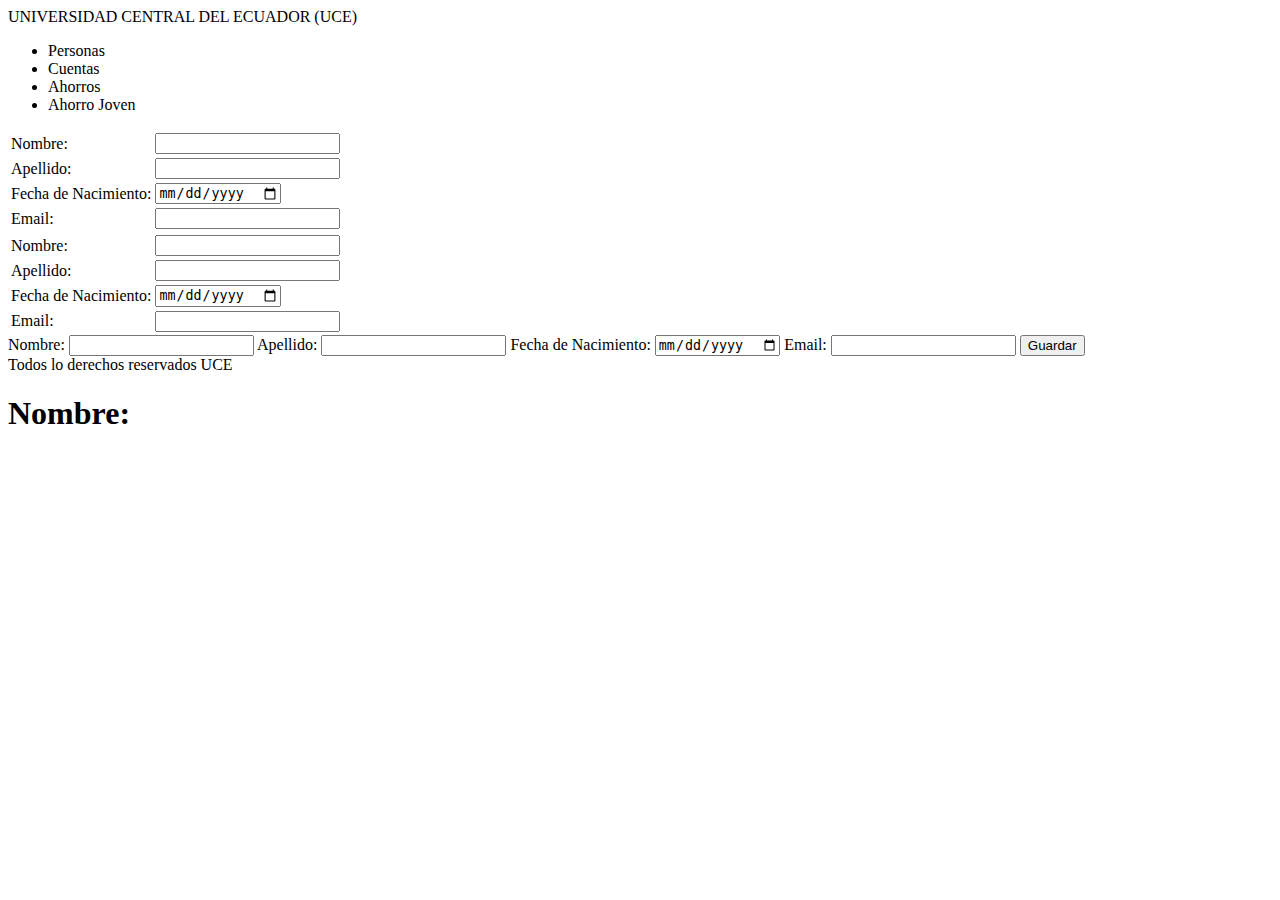
<file: index.html>
<!DOCTYPE html>
<html lang="en">
<head>
    <meta charset="UTF-8">
    <meta name="viewport" content="width=device-width, initial-scale=1.0">
    <title>Document</title>
</head>
<body>


    <header>
        UNIVERSIDAD CENTRAL DEL ECUADOR (UCE)
    </header>


    <nav>
        <ul>
            <li>Personas</li>
            <li>Cuentas</li>
            <li>Ahorros</li>
            <li>Ahorro Joven</li>
        </ul>
    </nav>
    <!-- Buena practica Con tabla y con referencia id -->
    <section>
        <table> 
            <tr>
                <td><label id="id_nombre" for="id_input_nombre">Nombre: </label></td>
                <td><input id="id_input_nombre" type="text"></td>
            </tr>
            <tr>
                <td><label id="id_apellido" for="id_input_apellido">Apellido: </label></td>
                <td><input id="id_input_apellido" type="text"></td>
            </tr>
            <tr>
                <td><label id="id_fecha" for="id_input_fecha">Fecha de Nacimiento: </label></td>
                <td><input id="id_input_fecha" type="date"></td>
            </tr>
            <tr>
                <td><label id="id_email" for="id_input_email">Email: </label></td>
                <td><input id="id_input_email" type="email"></td>
            </tr>
        </table>


        <!-- Ordenada por tablas pero no completo -->
        <table> 
            <tr>
                <td><label for="">Nombre: </label></td>
                <td><input type="text"></td>
            </tr>
            <tr>
                <td><label for="">Apellido: </label></td>
                <td><input type="text"></td>
            </tr>
            <tr>
                <td><label for="">Fecha de Nacimiento: </label></td>
                <td><input type="date"></td>
            </tr>
            <tr>
                <td><label for="">Email: </label></td>
                <td><input type="email"></td>
            </tr>
        </table>


        <!-- Formulario basico sin orden  -->
        <label for="">Nombre: </label>
        <input type="text">
        <label for="">Apellido: </label>
        <input type="text">
        <label for="">Fecha de Nacimiento: </label>
        <input type="date">
        <label for="">Email: </label>
        <input type="email">
        <button> Guardar </button>
    </section>

    <footer>Todos lo derechos reservados UCE</footer>

</body>
</html>

<label>
    <h1>Nombre: </h1>
</label>
</file>
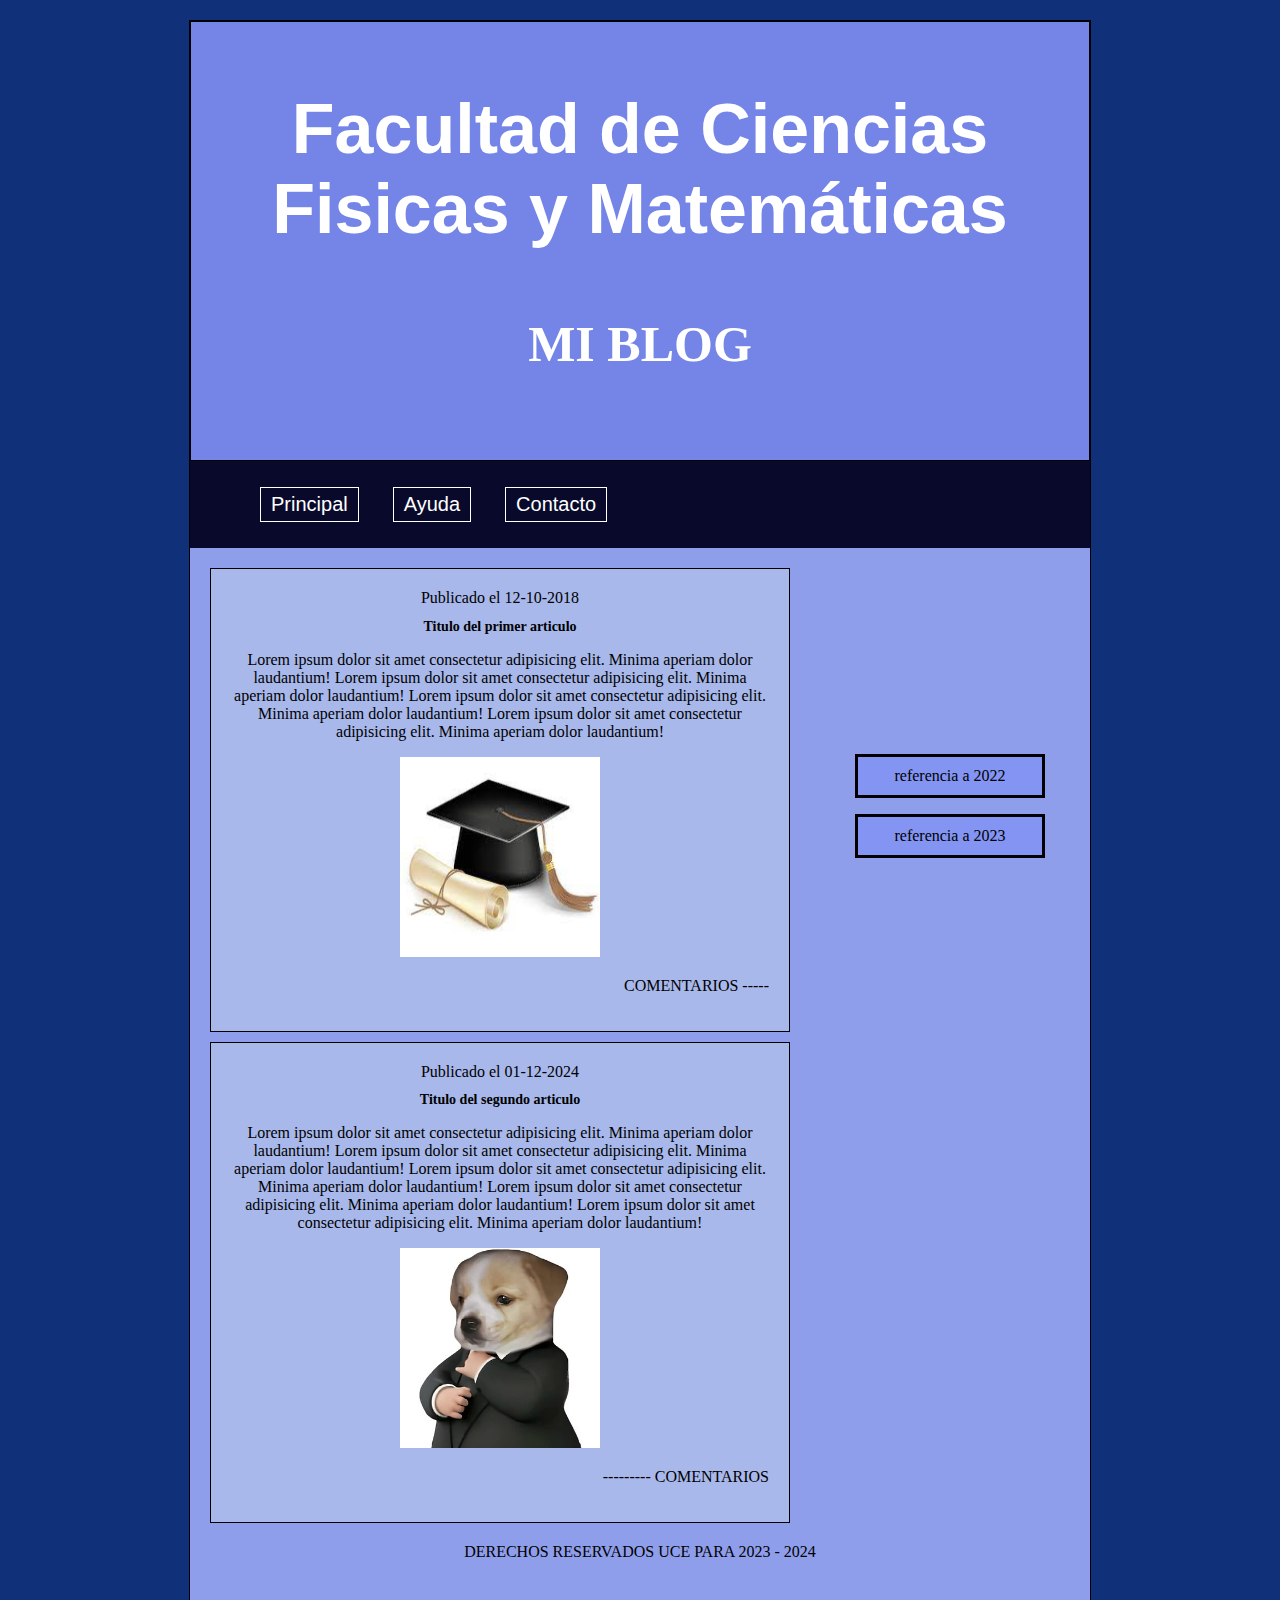
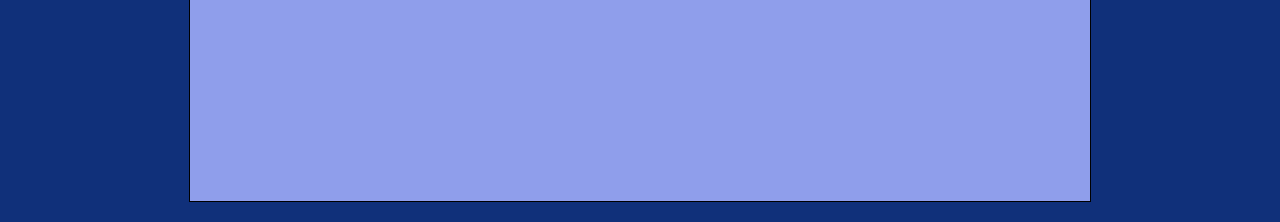
<file: html/blog.html>
<!DOCTYPE html>
<html lang="en">
<head>
    <meta charset="UTF-8">
    <meta name="viewport" content="width=device-width, initial-scale=1.0">
    <title>Document</title>
    <link rel="stylesheet" href="/css/blog.css">
</head>

<body>
    <div class="agrupar">
        <header class="cabecera">
            <h1>Facultad de Ciencias Fisicas y Matemáticas</h1>
            <h4>MI BLOG</h4>
    
        </header>
        <nav class="menu">
            <ul>
                <li>Principal</li>
                <li>Ayuda</li>
                <li>Contacto</li>
            
            </ul>
        </nav>
    
        <section class="seccion">
            <article id="id_Articulo1">
                <time datetime="12-10-2018"> Publicado el 12-10-2018</time>
                <h2>Titulo del primer articulo</h2>
                <p>Lorem ipsum dolor sit amet consectetur adipisicing elit. Minima aperiam dolor laudantium!
                    Lorem ipsum dolor sit amet consectetur adipisicing elit. Minima aperiam dolor laudantium!
                    Lorem ipsum dolor sit amet consectetur adipisicing elit. Minima aperiam dolor laudantium!
                    Lorem ipsum dolor sit amet consectetur adipisicing elit. Minima aperiam dolor laudantium!
                    
                </p>
                <img src="/img/gradu.jpg" alt="NO SE PUEDO CARGAR ERROR">
                <footer>
                    <p>COMENTARIOS -----</p>
                </footer>
            </article>
    
            <article id="id_Articulo2">
                <time datetime="01-12-2024"> Publicado el 01-12-2024</time>
                <h2>Titulo del segundo articulo</h2>
                <p>Lorem ipsum dolor sit amet consectetur adipisicing elit. Minima aperiam dolor laudantium!
                    Lorem ipsum dolor sit amet consectetur adipisicing elit. Minima aperiam dolor laudantium!
                    Lorem ipsum dolor sit amet consectetur adipisicing elit. Minima aperiam dolor laudantium!
                    Lorem ipsum dolor sit amet consectetur adipisicing elit. Minima aperiam dolor laudantium!
                    Lorem ipsum dolor sit amet consectetur adipisicing elit. Minima aperiam dolor laudantium!
                </p>
                <img src="/img/libro.jpg" alt="NO SE PUEDO CARGAR ERROR">
                <footer>
                    <p>--------- COMENTARIOS </p>
                </footer>
            </article>
    
        </section>
    
        <aside class="referencias">
            <blockquote cite="https://miblog2.com">
                referencia a 2022
            </blockquote>
    
            <blockquote cite="https://miblog2.com">
                referencia a 2023
            </blockquote>
        </aside>
    
        <footer class="pie">
            <p>DERECHOS RESERVADOS UCE PARA 2023 - 2024 </p>
        </footer>
        
    </div>
</body>
</html>
</file>
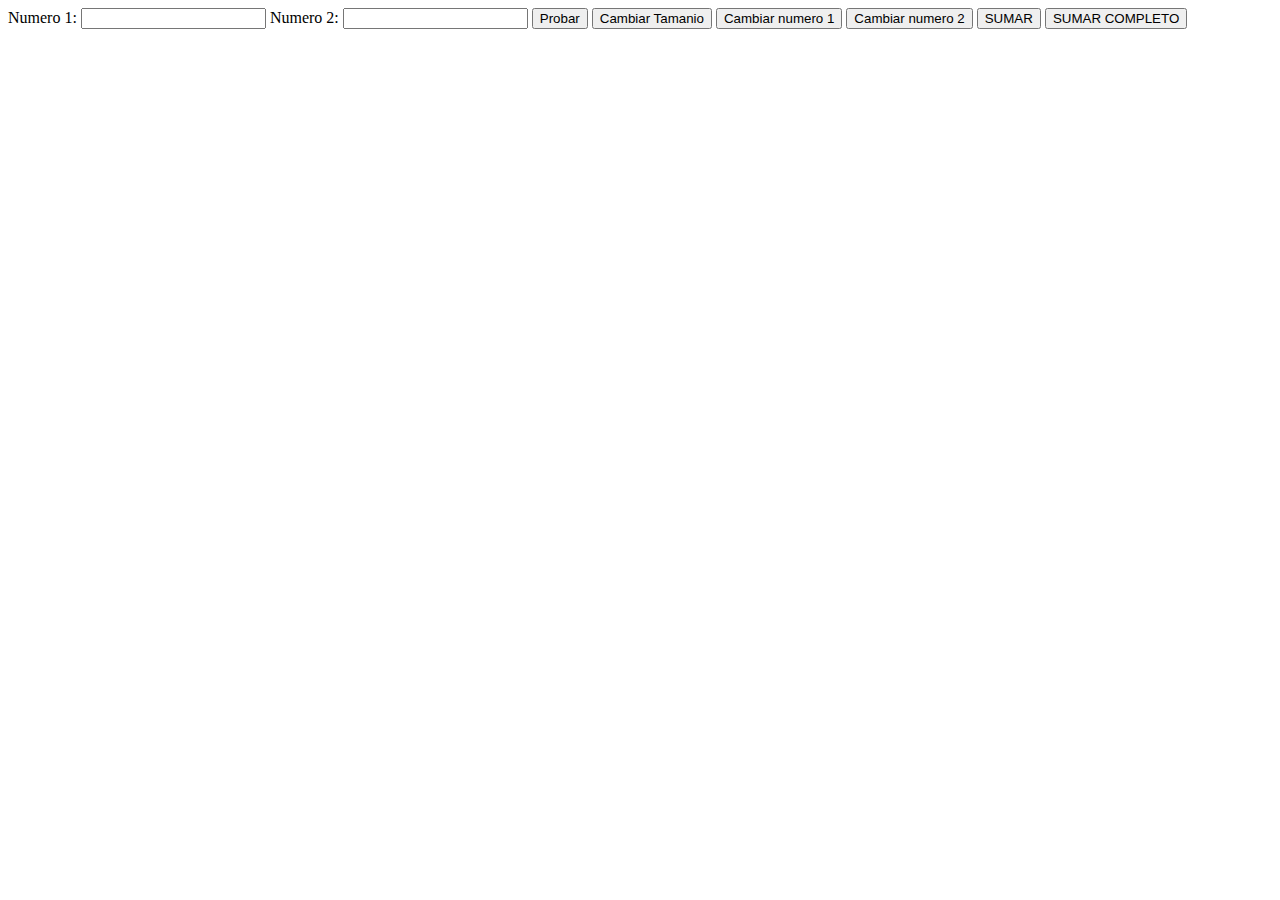
<file: html/calculadora.html>
<!DOCTYPE html>
<html lang="en">
<head>
    <meta charset="UTF-8">
    <meta name="viewport" content="width=device-width, initial-scale=1.0">
    <title>CALCULADORA</title>
    <script>
        function cambiarTexto(idElemento) {
            document.getElementById(idElemento).style.background="yellow";
            document.getElementById(idElemento).style.fontSize="30px";

        }



        /* SUMAR PERO CONCATENA */
        function sumar(numero1, numero2) {
            var total = numero1 + numero2;
            console.log(total);
            
        }

        /* OTRA FORMA DE SUMAR */
        function sumarCompleto() {
            var num1 = parseInt(document.getElementById('id_numero1').value);
            var num2 = parseInt(document.getElementById('id_numero2').value);
            
            var total = num1 + num2;
            console.log(total);
            
        }
    </script>
</head>
<body>

    <header>

    </header>

    <nav>

    </nav>

    <section>

        <label id="id_label_numero1" for="id_numero1">Numero 1: </label>
        <input id="id_numero1" type="number">

        <label id="id_label_numero2" for="id_numero2">Numero 2: </label>
        <input id="id_numero2" type="number">

        <button onclick="document.getElementById('id_label_numero1').style.color = 'red' ">Probar</button>

        <!-- cuidado la escritura -->
            
        <button onclick="document.getElementById('id_label_numero1').style.fontSize = '30px' ">Cambiar Tamanio </button>

        <!-- este es el externo -->

        <button onclick="cambiarTexto('id_label_numero1')">Cambiar numero 1</button>
        <button onclick="cambiarTexto('id_label_numero2')">Cambiar numero 2</button>


        <!-- botones para sumar -->
        <button onclick="sumar(document.getElementById('id_numero1').value, document.getElementById('id_numero2').value)">SUMAR</button>
        <button onclick="sumarCompleto('')">SUMAR COMPLETO</button>

    
    
    </section>

    <footer>

    </footer>

</body>
</html>
</file>
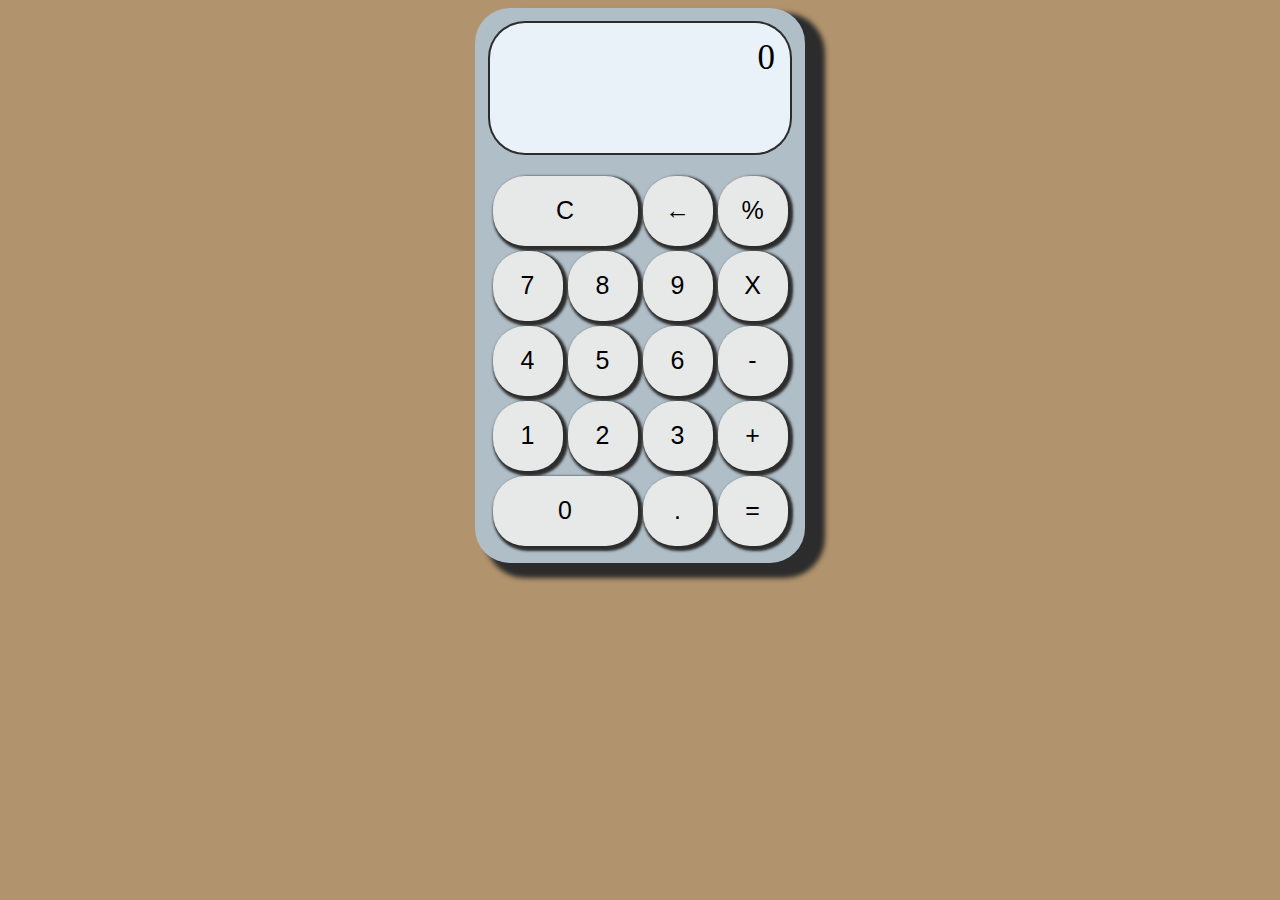
<file: html/CalculadoraCompleta.html>
<!DOCTYPE html>
<html lang="en">

<head>
    <meta charset="UTF-8">
    <meta name="viewport" content="width=device-width, initial-scale=1.0">
    <title>Calculadora Completa</title>
    <link rel="stylesheet" href="/css/calculadora.css">
    <script src="/js/calculadora.js"></script>
</head>

<body>

    <header></header>
    <nav></nav>
    <section>
        
        <div class="container">
            <div class="calculadora">
                <div class="display" id="id_display">0</div>
                <button class="col-2" onclick="vaciar()">C</button>
                <button onclick="borrar()" > &larr;</button>
                <button onclick="operar('%')" >%</button>
                <button onclick="numeroPoner('7')">7</button>
                <button onclick="numeroPoner('8')">8</button>
                <button onclick="numeroPoner('9')">9</button>
                <button onclick="operar('*')">X</button>
                <button onclick="numeroPoner('4')">4</button>
                <button onclick="numeroPoner('5')">5</button>
                <button onclick="numeroPoner('6')">6</button>
                <button onclick="operar('-')" >-</button>
                <button onclick="numeroPoner('1')">1</button>
                <button onclick="numeroPoner('2')">2</button>
                <button onclick="numeroPoner('3')">3</button>
                <button onclick="operar('+')">+</button>
                <button class="col-2" onclick="numeroPoner('0')">0</button>
                <button onclick="numeroPoner('.')">.</button>
                <button onclick="calcular()">=</button>

            </div>
        </div>


    </section>
    <footer></footer>

</body>

</html>
</file>
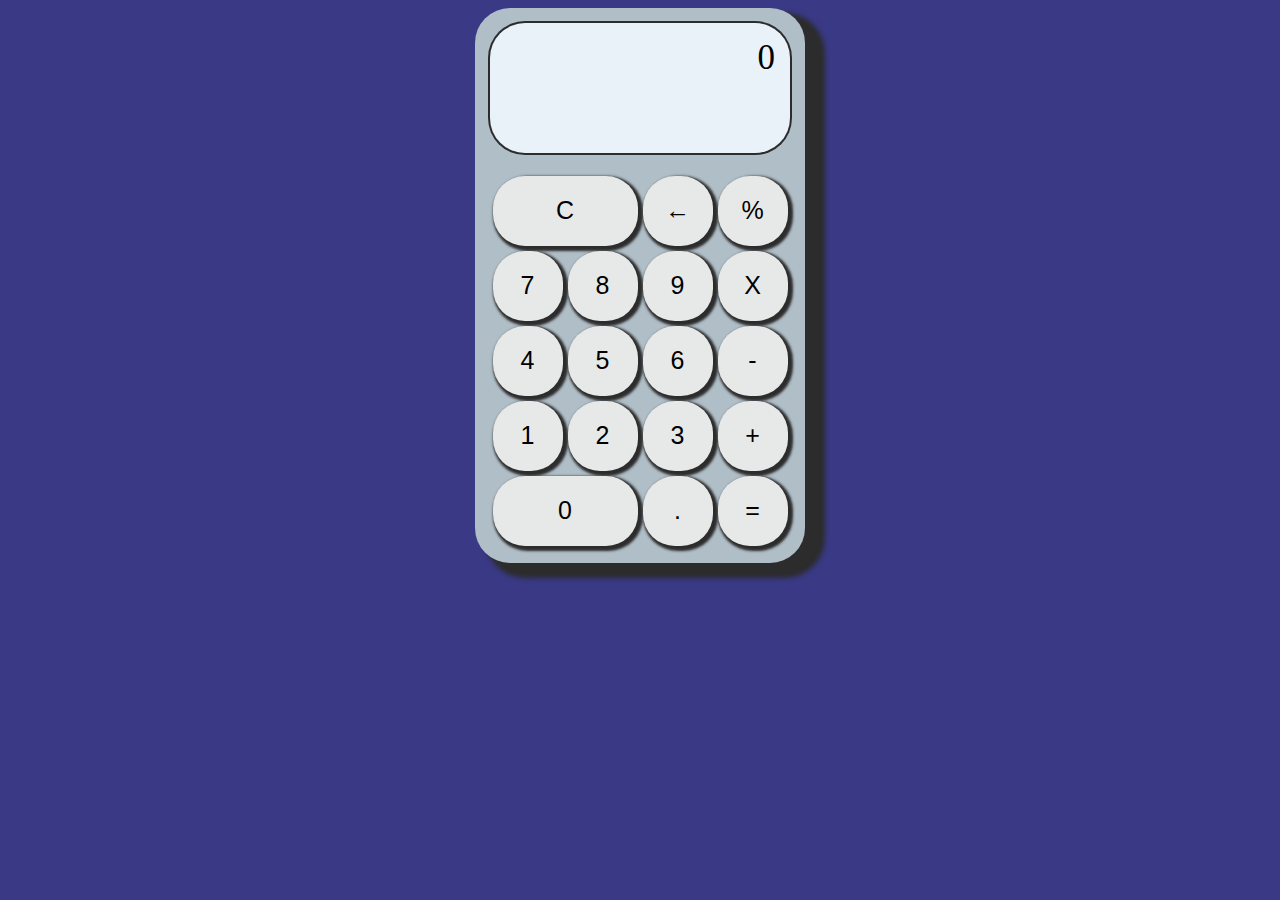
<file: html/calculadoraCompleta.html>
<!DOCTYPE html>
<html lang="en">

<head>
    <meta charset="UTF-8">
    <meta name="viewport" content="width=device-width, initial-scale=1.0">
    <title>Calculadora Completa</title>
    <link rel="stylesheet" href="/css/calculadoraCompleta.css">
    <script src="/js/calculadoraCompleta.js"></script>
</head>

<body>

    <header></header>
    <nav></nav>
    <section>
        
        <div class="container">
            <div class="calculadora">
                <div class="display" id="id_display">0</div>
                <button class="col-2" onclick="vaciar()">C</button>
                <button onclick="borrar()" > &larr;</button>
                <button onclick="operar('%')" >%</button>
                <button onclick="numeroPoner('7')">7</button>
                <button onclick="numeroPoner('8')">8</button>
                <button onclick="numeroPoner('9')">9</button>
                <button onclick="operar('*')">X</button>
                <button onclick="numeroPoner('4')">4</button>
                <button onclick="numeroPoner('5')">5</button>
                <button onclick="numeroPoner('6')">6</button>
                <button onclick="operar('-')" >-</button>
                <button onclick="numeroPoner('1')">1</button>
                <button onclick="numeroPoner('2')">2</button>
                <button onclick="numeroPoner('3')">3</button>
                <button onclick="operar('+')">+</button>
                <button class="col-2" onclick="numeroPoner('0')">0</button>
                <button onclick="numeroPoner('.')">.</button>
                <button onclick="calcular()">=</button>

            </div>
        </div>


    </section>
    <footer></footer>

</body>

</html>
</file>
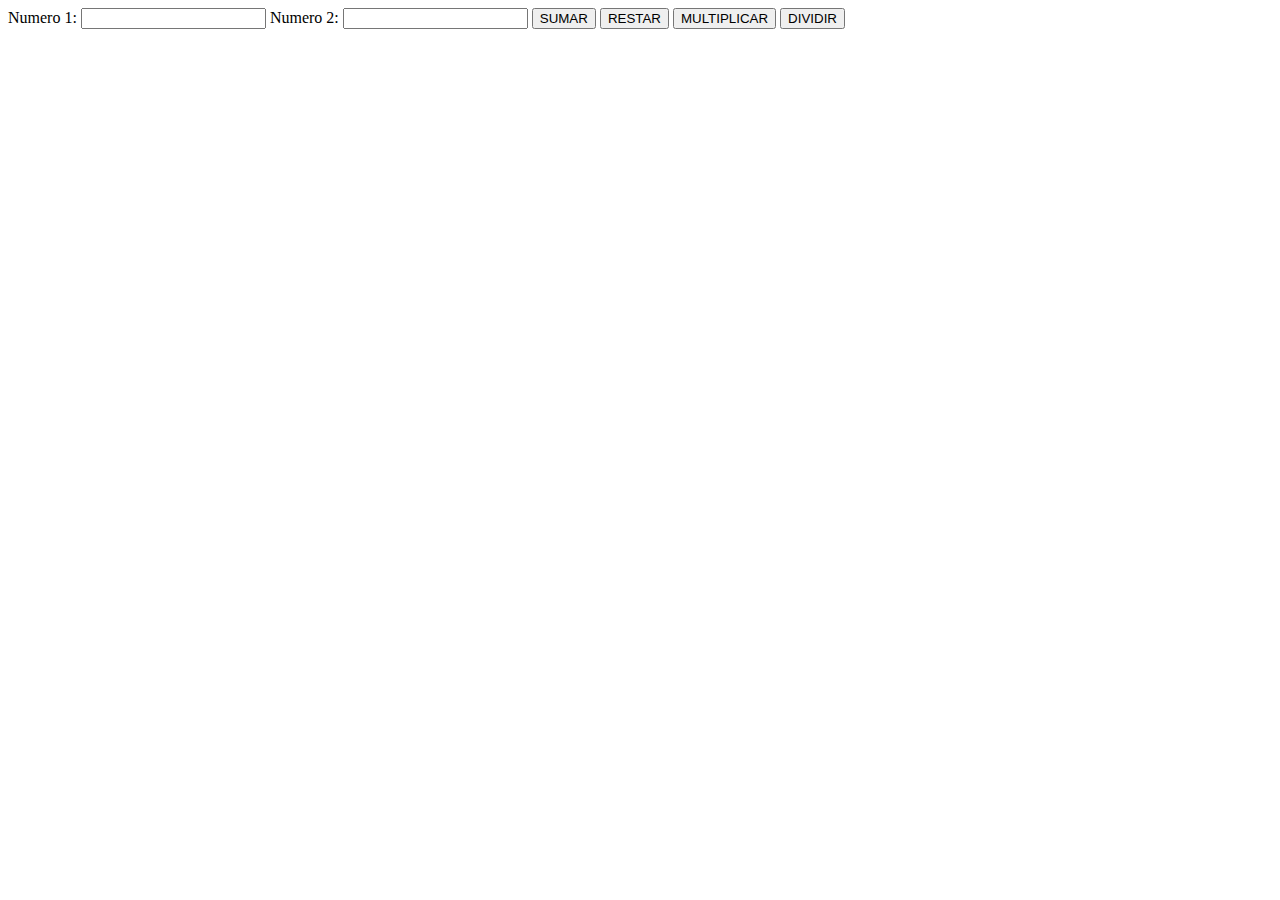
<file: html/calculadoraexterna.html>
<!DOCTYPE html>
<html lang="en">
<head>
    <meta charset="UTF-8">
    <meta name="viewport" content="width=device-width, initial-scale=1.0">
    <title>CALCULADORA EXTERNA</title>
    
    <script src="/js/calculadora.js"></script>

</head>
<body>

    <header>

    </header>

    <nav>

    </nav>

    <section>

        <label id="id_label_numero1" for="id_numero1">Numero 1: </label>
        <input id="id_numero1" type="number">

        <label id="id_label_numero2" for="id_numero2">Numero 2: </label>
        <input id="id_numero2" type="number">

        <button onclick="sumar('id_numero1','id_numero2')">SUMAR</button>
        <button onclick="restar('id_numero1','id_numero2')">RESTAR</button>
        <button onclick="multiplicar('id_numero1','id_numero2')">MULTIPLICAR</button>
        <button onclick="dividir('id_numero1','id_numero2')">DIVIDIR</button>
        <br>
        <label id="id_resultado" ></label>

    
    
    </section>

    <footer>

    </footer>

</body>
</html>
</file>
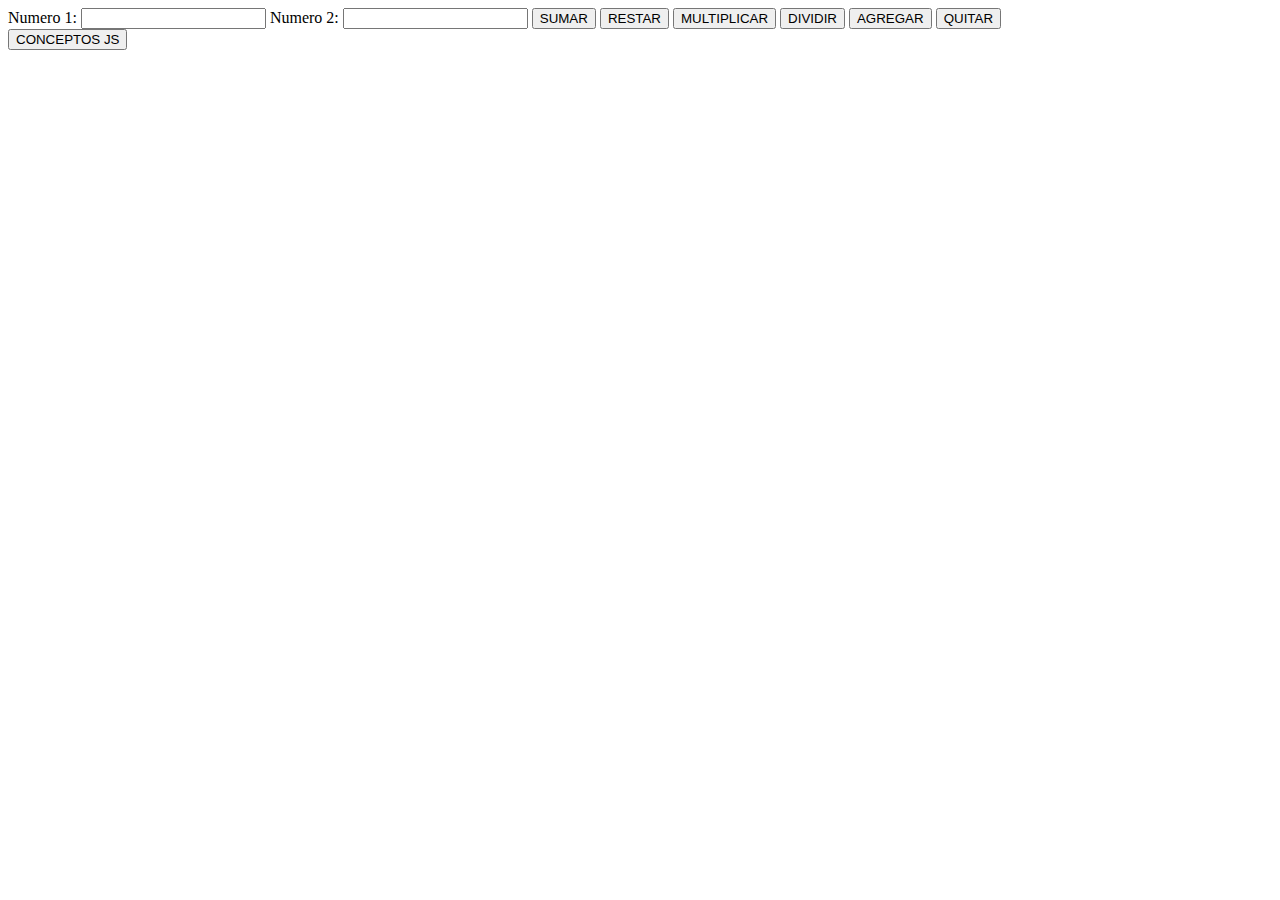
<file: html/calculadoraexternalambda.html>
<!DOCTYPE html>
<html lang="en">
<head>
    <meta charset="UTF-8">
    <meta name="viewport" content="width=device-width, initial-scale=1.0">
    <title>CALCULADORA LAMBDA</title>

    <script src="/js/calculadoralambda.js"></script>

</head>
<body>

    <header>

    </header>

    <nav>

    </nav>

    <section>

        <label id="id_label_numero1" for="id_numero1">Numero 1: </label>
        <input id="id_numero1" type="number">

        <label id="id_label_numero2" for="id_numero2">Numero 2: </label>
        <input id="id_numero2" type="number">

        <button onclick="sumar('id_numero1','id_numero2')">SUMAR</button>
        <button onclick="restar('id_numero1','id_numero2')">RESTAR</button>
        <button onclick="multiplicar('id_numero1','id_numero2')">MULTIPLICAR</button>
        <button onclick="dividir('id_numero1','id_numero2')">DIVIDIR</button>
        <button onclick="agregarElemento()">AGREGAR</button>
        <button onclick="quitarElemento()">QUITAR</button>
        
        <br>
        <label id="id_resultado" ></label>


        <div id="id_division"></div>

         <!-- tipos de datos JS -->

        <button onclick="conceptosJS()">CONCEPTOS JS</button>
        
    
    
    </section>

    <footer>

    </footer>

</body>

</html>
</file>
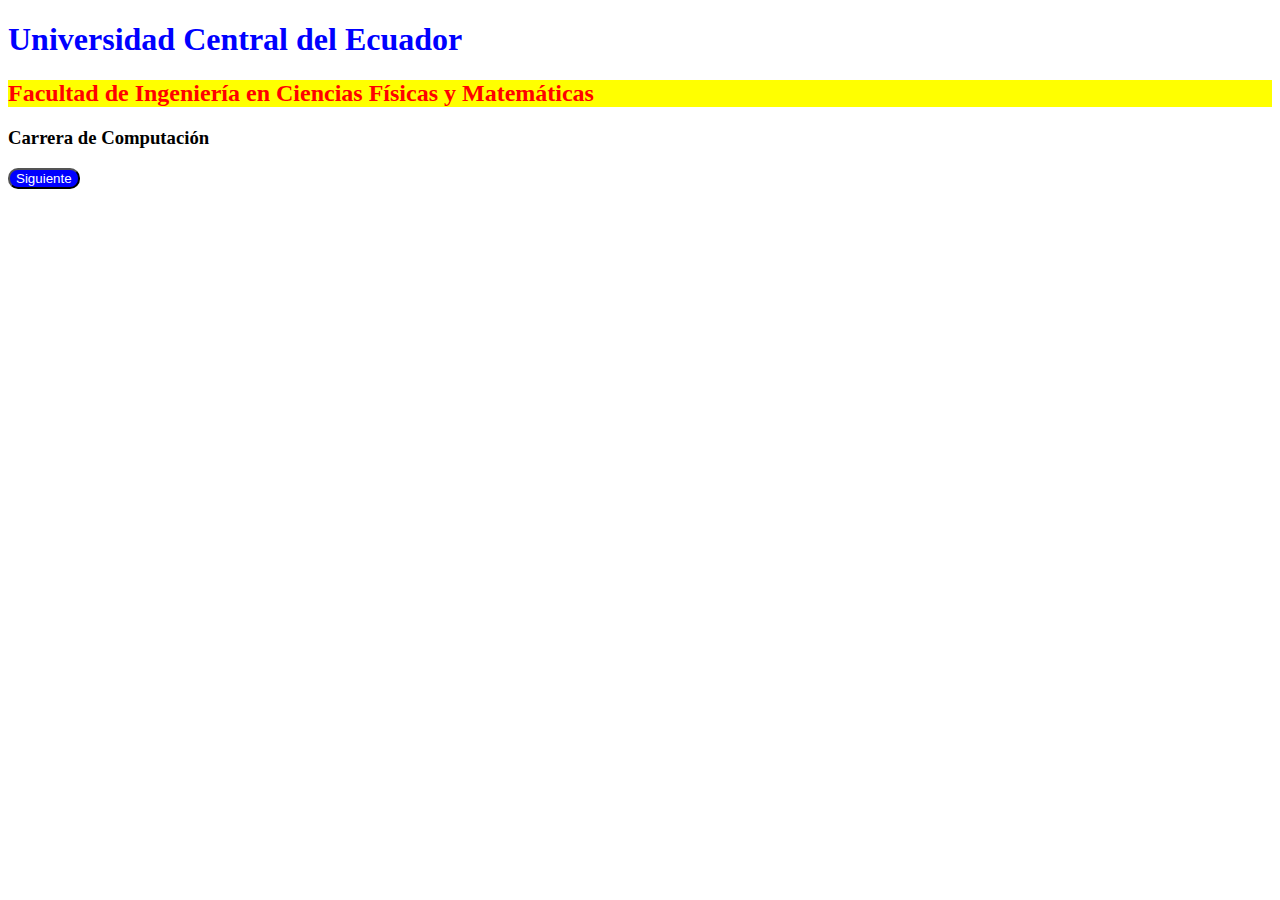
<file: html/cssenlinea.html>
<!DOCTYPE html>
<html lang="en">

<head>
    <meta charset="UTF-8">
    <meta name="viewport" content="width=device-width, initial-scale=1.0">
    <title>CSS en linea</title>
</head>

<body>
    <header>

    </header>

    <nav>    </nav>

    <section>
        <h1 style="color: blue;">Universidad Central del Ecuador</h1>
        <h2 style="color: red; background-color: yellow;">Facultad de Ingeniería en Ciencias Físicas y Matemáticas</h2>
        <h3 style="font-family: 'Times New Roman', Times, serif;">Carrera de Computación</h3>
        <button style="color: white; background: blue; border-radius: 10px;">Siguiente</button>
    </section>

    <footer>


    </footer>
</body>

</html>
</file>
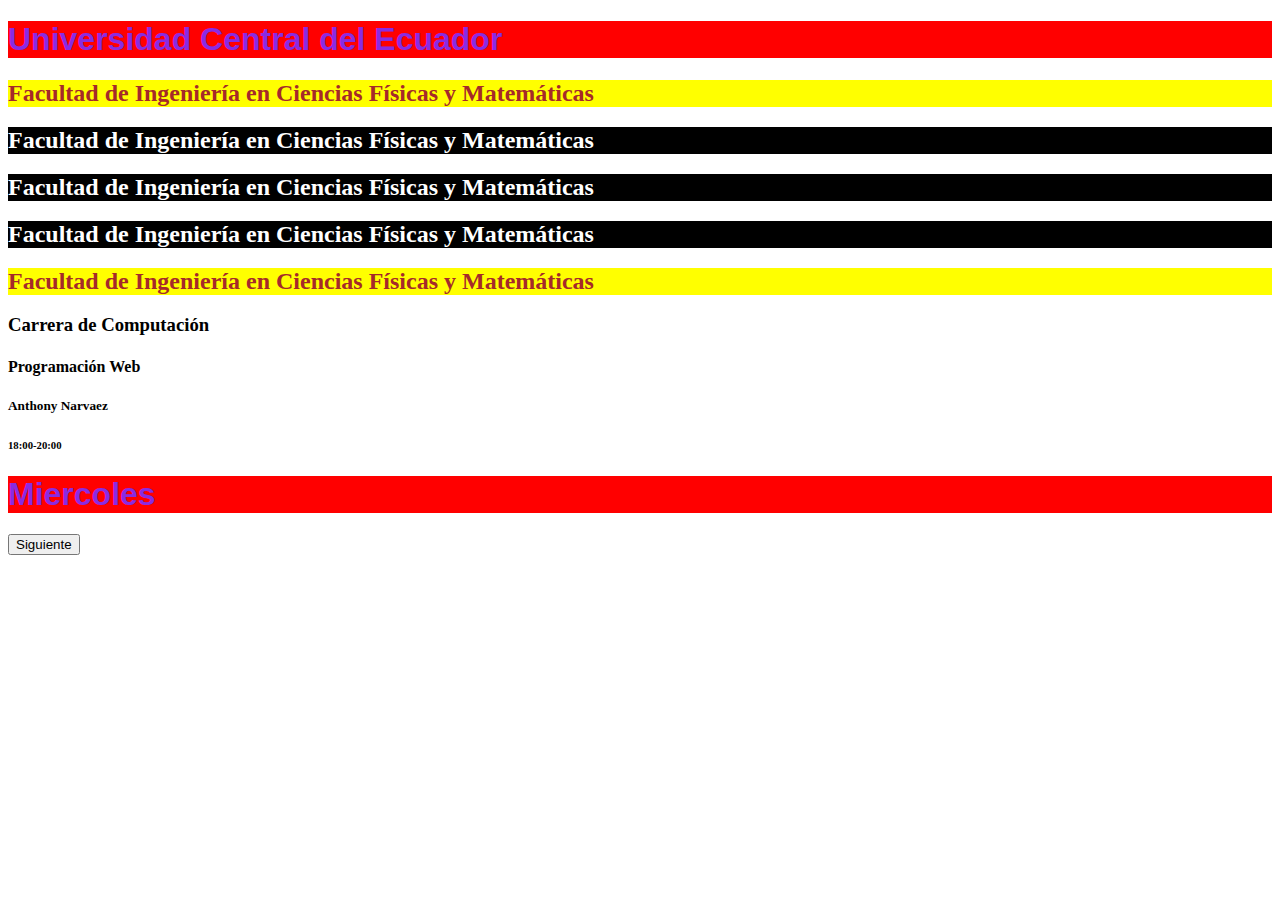
<file: html/cssexterno.html>
<!DOCTYPE html>
<html lang="en">
<head>
    <meta charset="UTF-8">
    <meta name="viewport" content="width=device-width, initial-scale=1.0">
    <title>CSS Interno</title>
    <link rel="stylesheet" href="/css/cssexterno.css">
</head>
<body>
    <header>

    </header>

    <nav>    </nav>

    <section>
        <h1>Universidad Central del Ecuador</h1>
        <h2 class="clasemedia">Facultad de Ingeniería en Ciencias Físicas y Matemáticas</h2>
        <h2 class="clasealta">Facultad de Ingeniería en Ciencias Físicas y Matemáticas</h2>
        <h2 class="clasealta">Facultad de Ingeniería en Ciencias Físicas y Matemáticas</h2>
        <h2 class="clasealta">Facultad de Ingeniería en Ciencias Físicas y Matemáticas</h2>
        <h2 class="clasemedia">Facultad de Ingeniería en Ciencias Físicas y Matemáticas</h2>


        <h3>Carrera de Computación</h3>
        <h4>Programación Web</h4>
        <h5>Anthony Narvaez</h5>
        <h6>18:00-20:00</h6>
        <h1>Miercoles</h1>
        <button>Siguiente</button>
    </section>

    <footer>


    </footer>
</body>
</html>
</file>
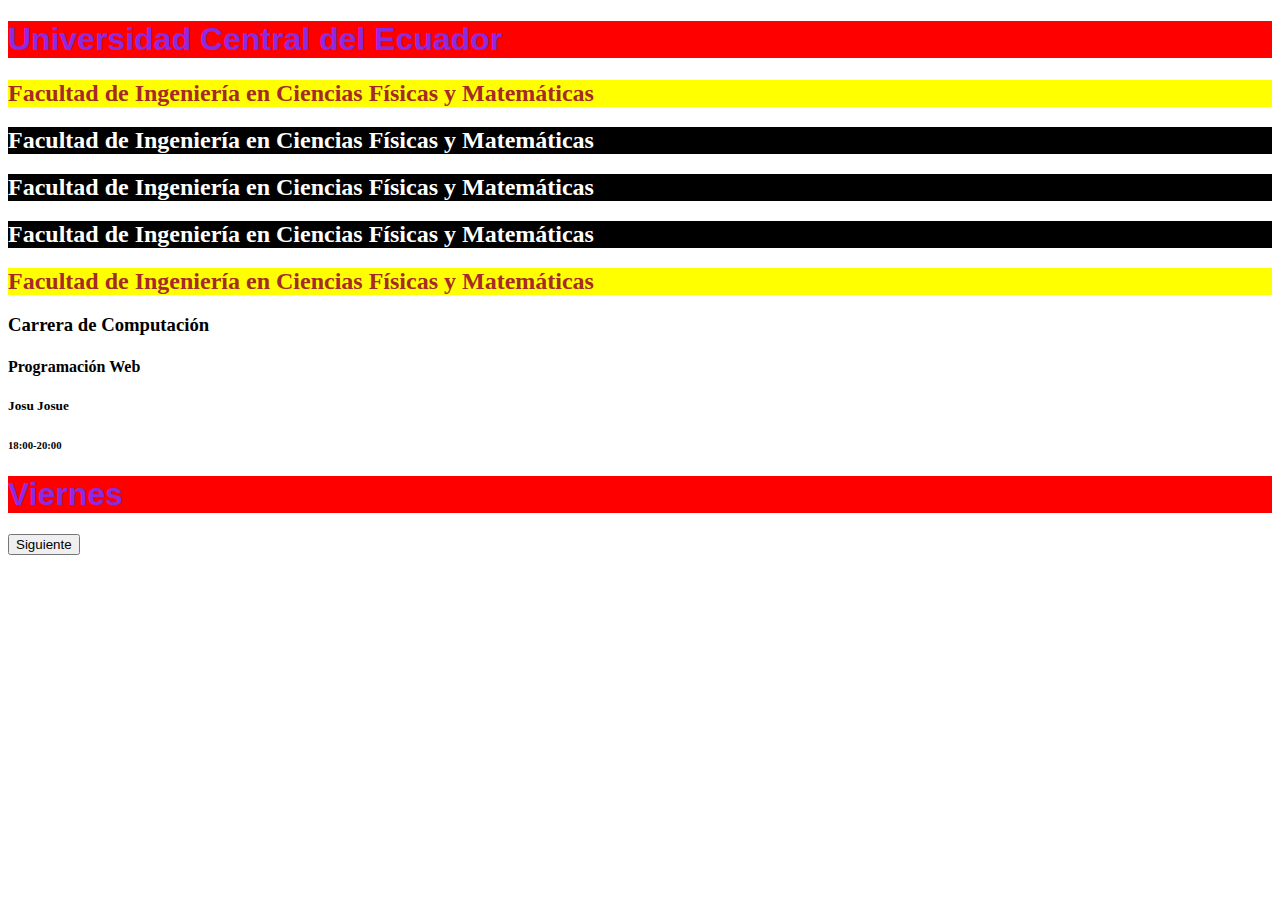
<file: html/cssinterno.html>
<!DOCTYPE html>
<html lang="en">
<head>
    <meta charset="UTF-8">
    <meta name="viewport" content="width=device-width, initial-scale=1.0">
    <title>CSS Interno</title>

    <!--comentarios en html-->
    <style>
        /*todos los estilos de manera interna*/
        /* Universal
        * {
            color: blue;
            background: red;
        }*/
        /*tipo de elemento*/
        h1 {
            color: blueviolet;
            background: red;
            font-family: 'Lucida Sans', 'Lucida Sans Regular', 'Lucida Grande', 'Lucida Sans Unicode', Geneva, Verdana, sans-serif;
        }
        /*Selector de tipo clase*/
        .clasemedia {
            color: brown;
            background-color: yellow;
        }

        .clasealta {
            color: white;
            background-color: black;
        }
        /*Selector de tipo ID*/

    </style>
</head>
<body>
    <header>

    </header>

    <nav>    </nav>

    <section>
        <h1>Universidad Central del Ecuador</h1>
        <h2 class="clasemedia">Facultad de Ingeniería en Ciencias Físicas y Matemáticas</h2>
        <h2 class="clasealta">Facultad de Ingeniería en Ciencias Físicas y Matemáticas</h2>
        <h2 class="clasealta">Facultad de Ingeniería en Ciencias Físicas y Matemáticas</h2>
        <h2 class="clasealta">Facultad de Ingeniería en Ciencias Físicas y Matemáticas</h2>
        <h2 class="clasemedia">Facultad de Ingeniería en Ciencias Físicas y Matemáticas</h2>


        <h3>Carrera de Computación</h3>
        <h4>Programación Web</h4>
        <h5>Josu Josue</h5>
        <h6>18:00-20:00</h6>
        <h1>Viernes</h1>
        <button>Siguiente</button>
    </section>

    <footer>


    </footer>
</body>
</html>
</file>
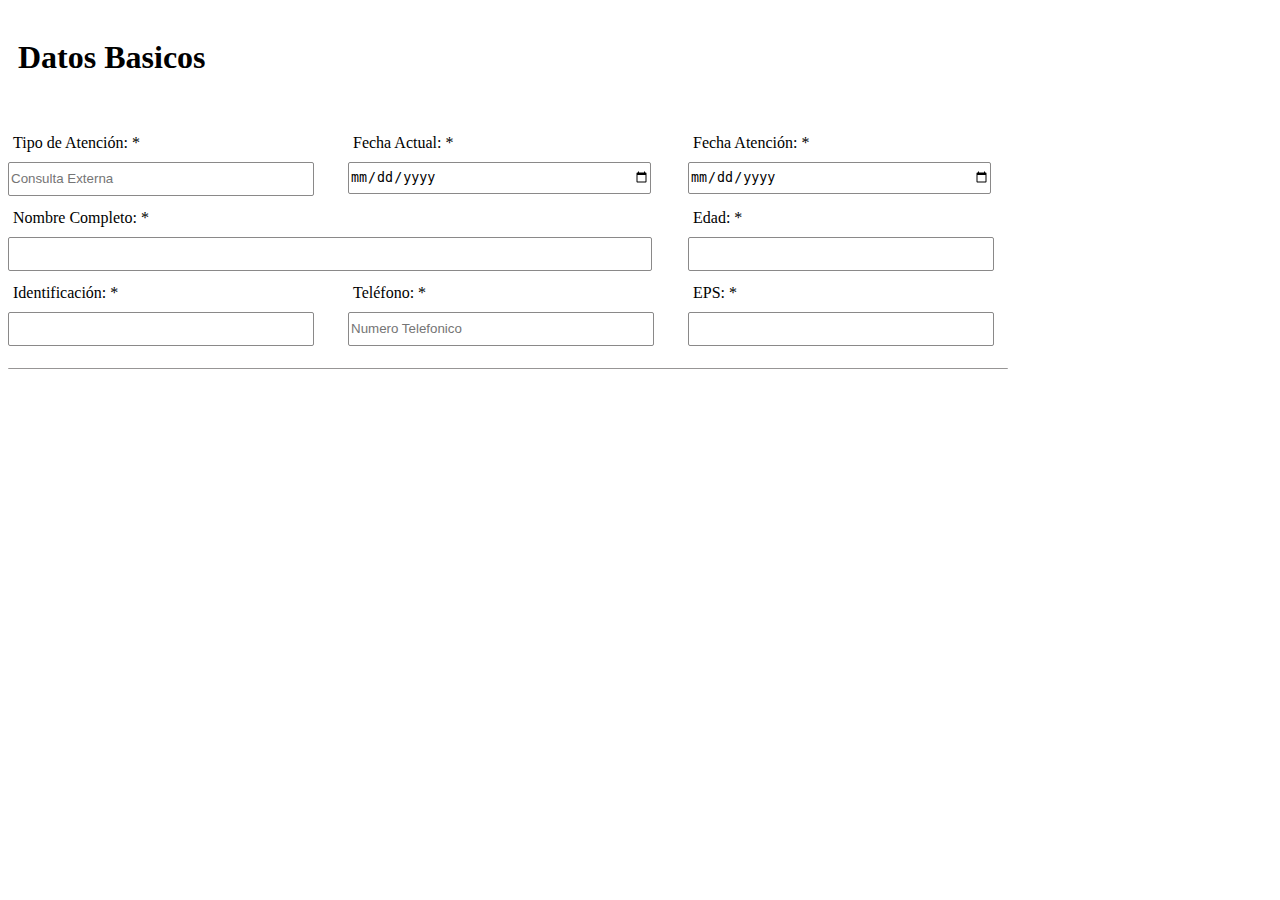
<file: html/datosBasicos.html>
<!DOCTYPE html>
<html lang="en">
<head>
    <meta charset="UTF-8">
    <meta name="viewport" content="width=device-width, initial-scale=1.0">
    <title>Datos Basicos</title>
    <link rel="stylesheet" href="/css/datosBasicos.css">
</head>
<body>
    <!--debe haber tanto para parte visible o invisible -->
    <div class="container">
        <div class="formulario">
            <header>
                <h1>Datos Basicos</h1>
            </header>
            <nav></nav>
            <section>
                <form class="form" action="https://thumbs.dreamstime.com/b/felicidades-enhorabuena-en-espa%C3%B1ol-109579582.jpg">
                    
                    <p type="Tipo de Atención: *"  ><input placeholder="Consulta Externa" type="text"></p>
                    <p type="Fecha Actual: *" ><input type="date"></p>
                    <p type="Fecha Atención: *" ><input type="date"></p>
                    <p type="Nombre Completo: *" class="nombre"><input class="nombre" type="text"></p>
                    <p type="Edad: *" ><input type="number"></p>
                    <p type="Identificación: *" ><input type="number"></p>
                    <p type="Teléfono: *" ><input placeholder="Numero Telefonico" type="text"></p>
                    <p type="EPS: *" ><input type="text"></p>
                    
                </form>
                
            </section>
            <footer></footer>
        </div>
        
    </div>  
    
</body>
</html>
</file>
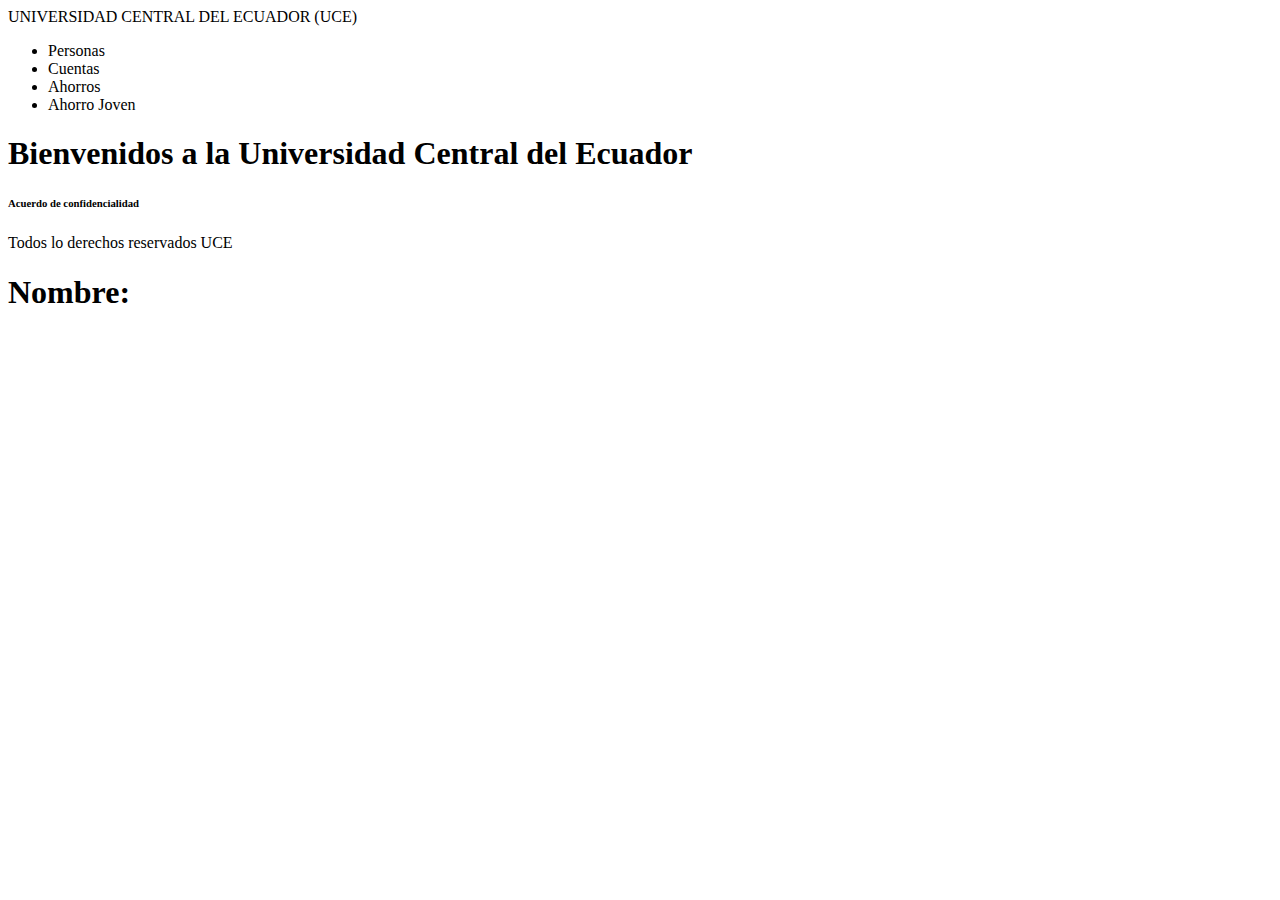
<file: html/formulario.html>
<!DOCTYPE html>
<html lang="en">
<head>
    <meta charset="UTF-8">
    <meta name="viewport" content="width=device-width, initial-scale=1.0">
    <title>Document</title>
</head>
<body>


    <header>
        UNIVERSIDAD CENTRAL DEL ECUADOR (UCE)
    </header>


    <nav>
        <ul>
            <li>Personas</li>
            <li>Cuentas</li>
            <li>Ahorros</li>
            <li>Ahorro Joven</li>
        </ul>
    </nav>
    <!-- Con titulos porque el index es el de bienvenida o suele serlo-->
    <section>
        
        <h1>Bienvenidos a la Universidad Central del Ecuador</h1>
    
        <h6>Acuerdo de confidencialidad</h6>
    
    </section>
   
    <footer>
        Todos lo derechos reservados UCE
    </footer>
 


</body>
</html>

<label>
    <h1>Nombre: </h1>
</label>
</file>
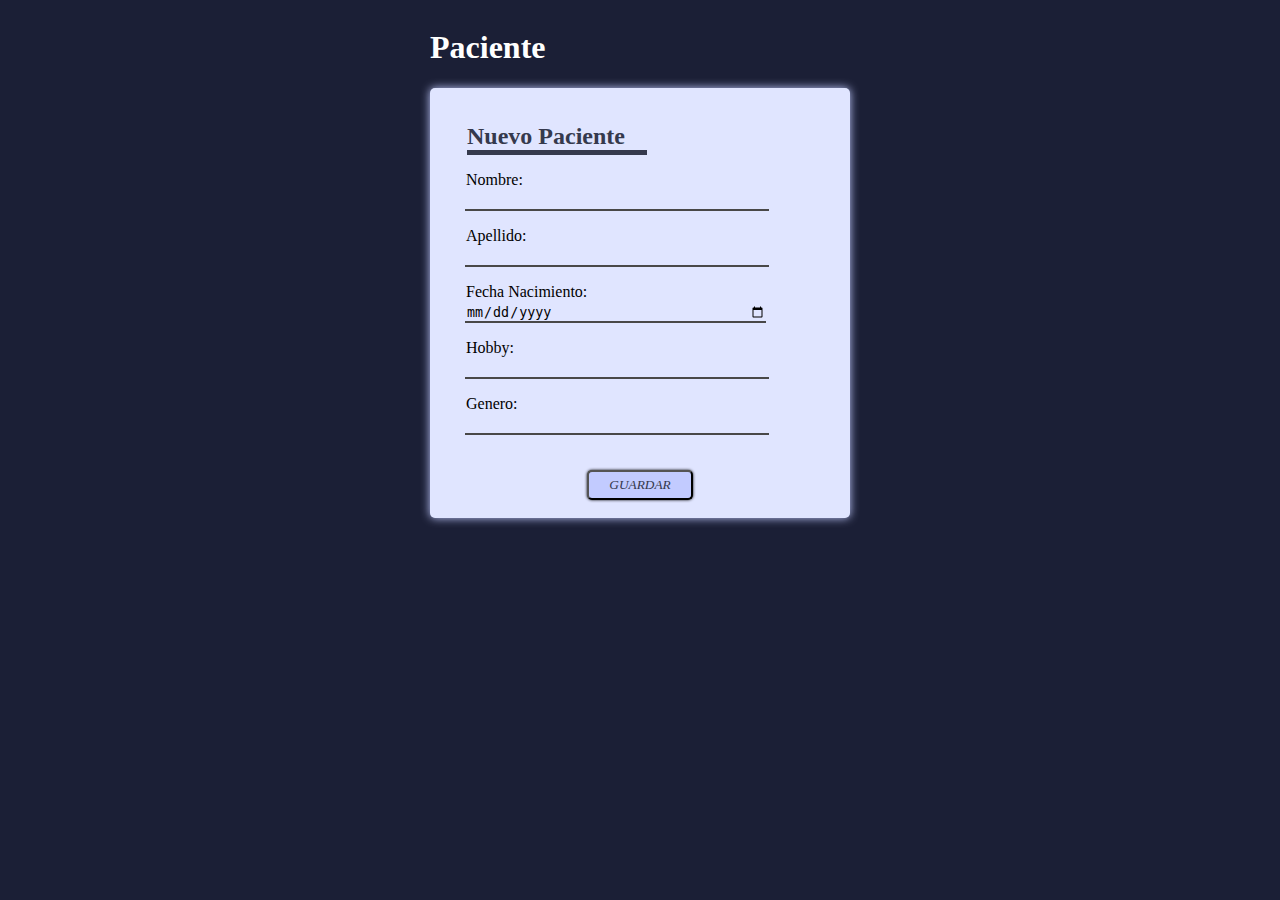
<file: html/formularioPaciente.html>
<!DOCTYPE html>
<html lang="en">
<head>
    <meta charset="UTF-8">
    <meta name="viewport" content="width=device-width, initial-scale=1.0">
    <title>Formulario Paciente</title>
    <link rel="stylesheet" href="/css/formularioPaciente.css">
</head>
<body>
    <!--debe haber tanto para parte visible o invisible -->
    <div class="container">
        <div class="formulario">
            <header>
                <h1>Paciente</h1>
            </header>
            <nav></nav>
            <section>
                <form class="form" action="https://thumbs.dreamstime.com/b/felicidades-enhorabuena-en-espa%C3%B1ol-109579582.jpg">
                    <h2>Nuevo Paciente</h2>
                    <p type="Nombre:" ><input type="text"></p>
                    <p type="Apellido:" ><input type="text"></p>
                    <p type="Fecha Nacimiento:" ><input type="date"></p>
                    <p type="Hobby:" ><input type="text"></p>
                    <p type="Genero:" ><input type="text"></p>
                    <div class="boton">
                        <button>GUARDAR</button>
                    </div>
                    
                    
                </form>
                
            </section>
            <footer></footer>
        </div>
        
    </div>  
    
</body>
</html>
</file>
<file: css/blog.css>
/*Combinacionde 2 elementos */
.menu li {

    list-style: none;
    display: inline-block;/*
    /*de esta forma aplicas el margin a los 4 lados 
    margin: 10px;*/
    /*de esta forma aplicas el margin en sentido horario
    margin: 10px 20px 30px 70px; */
    /*de esta forma aplicas el margin en especifico
    margin-top: 10px;*/
    border: 1px  solid white;
    padding: 5px 10px;
    /*de esta forma aplicas el margin aarriba y abajo y el segundo derecha eh izquierda */
    margin: 5px 15px;

    font-family: Verdana, Geneva, Tahoma, sans-serif;
    color: white;
    font-size: 20px;
       
}
.menu {
    background:    #090a2b   ;
    padding: 5px 15px;
    text-align: left;
}

h1 {
    font-size: 70px;
    font-family: 'Gill Sans', 'Gill Sans MT', Calibri, 'Trebuchet MS', sans-serif;
}

h2 {
    /* va el tipo tamanio y tipo de letra */
    font: bold 14px Verdana;
}


/*Combinacion jerarquica de 2 elementos 
.menu, li {
color: red;
}

li {
    background-color: black;
}
*/

body {
    text-align: center;
    background: #10307a;

}

.agrupar {
    border: 1px solid black;
    background-color: #8f9eeb;
    width: 900px;
    height: 1780px;
    margin: 20px auto;
}
.cabecera {
    background-color: rgb(116, 133, 231);
    border: 1px solid black;
    padding: 20px;
    color: rgb(255, 255, 255);
    font-size: 50px;
}
.seccion {
    width: 600px;
    margin: 10px;
    float: left;
}

#id_Articulo1, #id_Articulo2 {
    background: #a8b8eb;
    border: 1px solid black;
    padding: 20px;
    margin: 10px;
}
article footer {
    text-align:  right;

}
.referencias {
    width: 270px;
    float: right;
    margin: 190px 5px;
}
.pie {
    clear: both;
}
blockquote {
    border: 1px;
    padding: 10px;
    background: #8394f3;
    border: solid black;
}
img {
    width: 200px;
    height: 200px;
    margin: auto auto;
}
</file>
<file: css/calculadora.css>
.container {
    display: flex;
    justify-content: center;
    align-items: center;
}

.calculadora {

    display: grid;

    grid-template-columns: repeat(4, 75px);

    grid-template-rows: 150px repeat(5,75px);
    background: rgb(176, 190, 199);
    padding: 15px;
    border-radius: 35px;

    box-shadow: 15px 10px 5px 5px rgb(44, 44, 44)  ;

}

.display {

    grid-column: span 4;
    padding: 15px;
    background-color: rgb(232, 242, 248);
    border-radius: 35px;
    text-align: right;
    margin-bottom:20px ;
    color: black;
    font-size: 35px;
    box-shadow: 0px 0px 0px 2px rgb(44, 44, 44)  ;
}   

.col-2 {
    grid-column: span 2;
}


button {

    cursor: pointer;
    margin: 2.5px;
    border-radius: 32px;
    border: none;
    background:rgb(231, 233, 233); 
    font-size: 25px;
    color: black;
    box-shadow: 2.5px 2.5px 2.5px 2.5px rgb(44, 44, 44)  ;
}

* {
    color: white;
}

body {
    background-color: rgb(177, 147, 109);
}

button:active {
    background: rgb(169, 170, 170);
}
</file>
<file: css/calculadoraCompleta.css>
.container {
    display: flex;
    justify-content: center;
    align-items: center;
}

.calculadora {

    display: grid;

    grid-template-columns: repeat(4, 75px);

    grid-template-rows: 150px repeat(5,75px);
    background: rgb(176, 190, 199);
    padding: 15px;
    border-radius: 35px;

    box-shadow: 15px 10px 5px 5px rgb(44, 44, 44)  ;

}

.display {

    grid-column: span 4;
    padding: 15px;
    background-color: rgb(232, 242, 248);
    border-radius: 35px;
    text-align: right;
    margin-bottom:20px ;
    color: black;
    font-size: 35px;
    box-shadow: 0px 0px 0px 2px rgb(44, 44, 44)  ;
}   

.col-2 {
    grid-column: span 2;
}


button {

    cursor: pointer;
    margin: 2.5px;
    border-radius: 32px;
    border: none;
    background:rgb(231, 233, 233); 
    font-size: 25px;
    color: black;
    box-shadow: 2.5px 2.5px 2.5px 2.5px rgb(44, 44, 44)  ;
}

* {
    color: white;
}

body {
    background-color: rgb(58, 57, 134);
}

button:active {
    background: rgb(72, 98, 184);
}
</file>
<file: css/cssexterno.css>
h1 {
    color: blueviolet;
    background: red;
    font-family: 'Lucida Sans', 'Lucida Sans Regular', 'Lucida Grande', 'Lucida Sans Unicode', Geneva, Verdana, sans-serif;
}
/*Selector de tipo clase*/
.clasemedia {
    color: brown;
    background-color: yellow;
}

.clasealta {
    color: white;
    background-color: black;
}
</file>
<file: css/datosBasicos.css>
.container{
    display: flex;
    justify-content: left;
    align-items: left;
}

.nombre{
    grid-column: span 2;
    padding-right: 340px;
}

h1{
    padding: 10px;
}

p:before{
    content: attr(type);
    display: block;
    margin: 10px 5px;
    color: #000;
}

input{
    width: 300px;
    height: 30px;
    border-radius: 2px;
    border: 1px solid rgb(138, 137, 137);
}

.form{
    display: grid;
    grid-template-columns: repeat(3, 340px);
    grid-template-rows: repeat(3,75px);

    border-radius: 1px;
    width: 1000px;
    height: 260px;
    border-bottom: 1px solid rgb(151, 149, 149);
}
</file>
<file: css/formularioPaciente.css>
.container{
    display: flex;
    justify-content: center;
    align-items: center;
}

/*paa que se vea el titulo*/
p:before{
    content: attr(type);
    display: block;
    margin: 2px 1px;
    color: #000;
}
input{
    width: 300px;
    border: none;
    border-bottom: 2px solid #494848;
    background: none;
}

input:focus {
    outline: none;
    border-bottom: 2px solid #7c7171;
}

h2{
   margin: 10px 2px;
   width: 180px;
   color: #35394d; 
   border-bottom: 5px solid #35394d;
   
}
h1{
    color: white;
}
.form{
    width: 350px;
    height: 380px;
    background: #e0e5ff;
    border-radius: 5px;
    padding: 25px 35px;
    box-shadow: 0 0 10px 0px #c2cbff;

}

body{
    background: #1b1f36;
}

.boton {
    display: flex;
    justify-content: center;
    align-items: center;
    margin-top: 35px;

}

button{
    padding: 5px 20px;
    background: #c2cbff;
    color: #35394d; 
    border-radius: 5px;
    cursor: pointer;
    font-family: Georgia, 'Times New Roman', Times, serif;
    font-style: italic;
    font-weight: 500px;
    box-shadow: 0 0 3px 0px #000;
}
</file>
